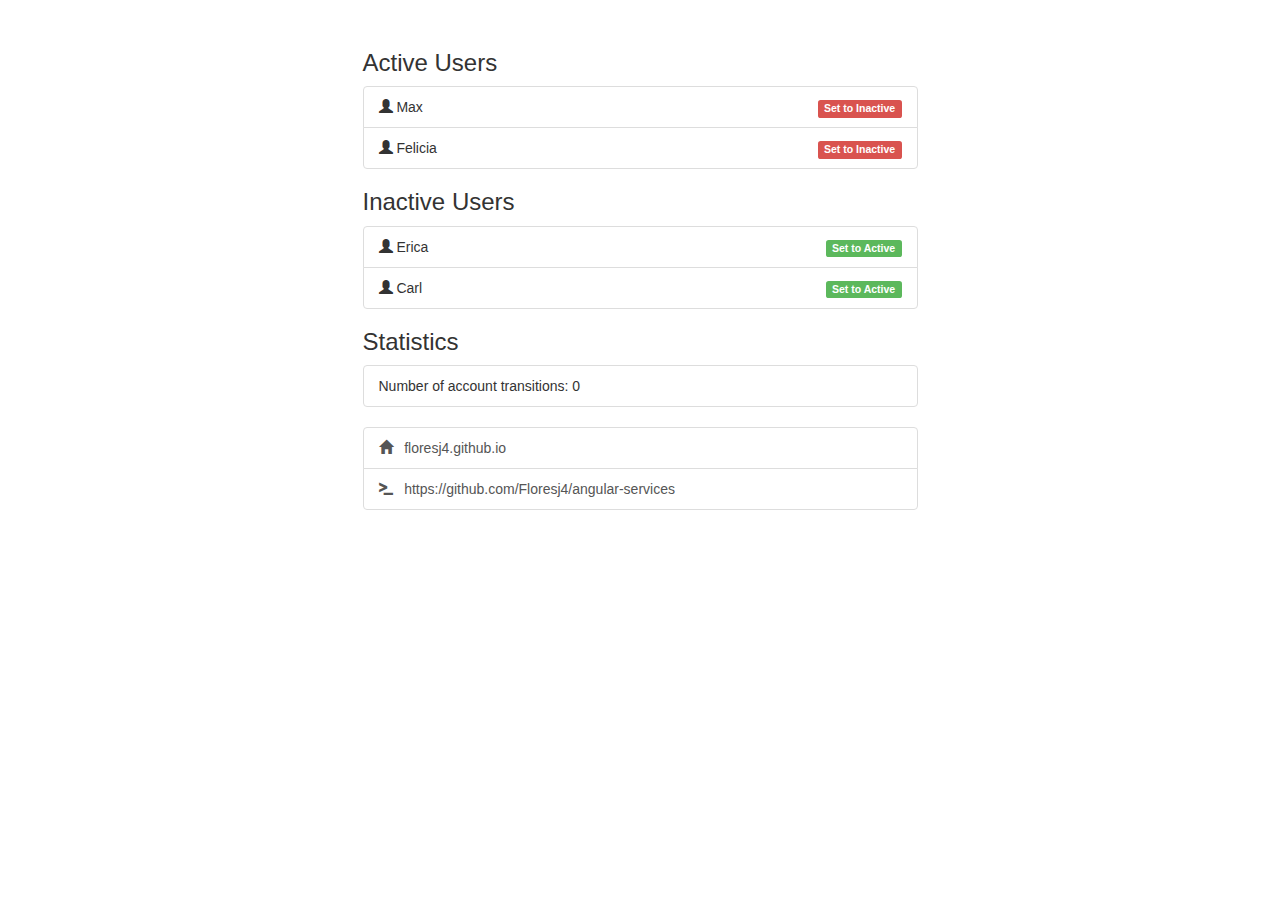
<file: docs/index.html>
<!doctype html>
<html lang="en">
<head>
  <meta charset="utf-8">
  <title>Angular - services</title>

  <meta name="viewport" content="width=device-width, initial-scale=1">
  <link rel="icon" type="image/x-icon" href="favicon.ico">
</head>
<body>
  <app-root></app-root>
<script type="text/javascript" src="inline.bundle.js"></script><script type="text/javascript" src="polyfills.bundle.js"></script><script type="text/javascript" src="styles.bundle.js"></script><script type="text/javascript" src="vendor.bundle.js"></script><script type="text/javascript" src="main.bundle.js"></script></body>
</html>
</file>
